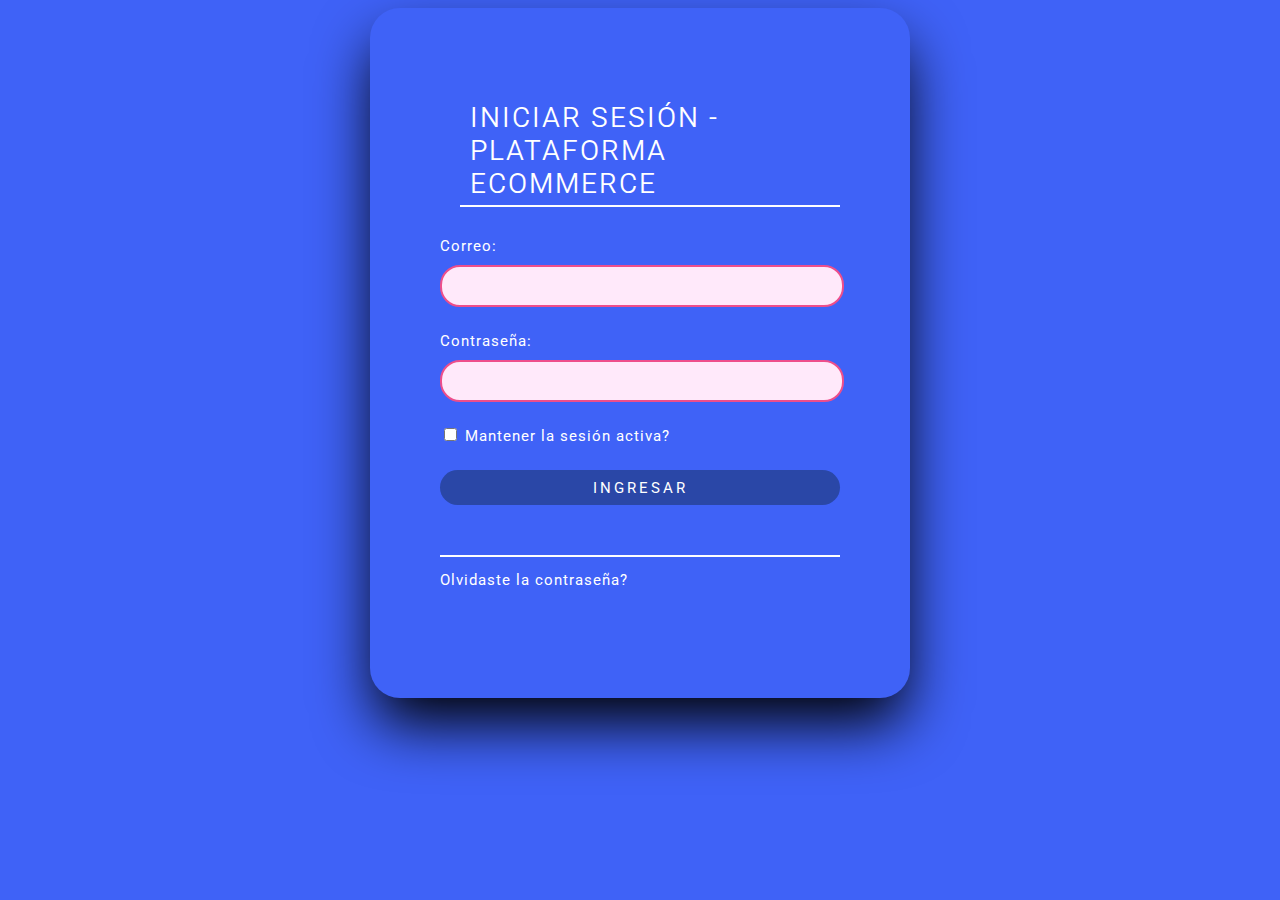
<file: PracticasCSS/loginPlataforma/index.html>
<!DOCTYPE html>
<html lang="en">
<head>
    <meta charset="UTF-8">
    <meta name="viewport" content="width=device-width, initial-scale=1.0">
    <title>Login Plataforma Ecommerce</title>
    <link rel="preconnect" href="https://fonts.googleapis.com">
    <link rel="preconnect" href="https://fonts.gstatic.com" crossorigin>
    <link href="https://fonts.googleapis.com/css2?family=Azeret+Mono:ital,wght@0,100..900;1,100..900&family=Bebas+Neue&family=Gilda+Display&family=Roboto+Slab:wght@100..900&family=Roboto:ital,wght@0,100;0,300;0,400;0,500;0,700;0,900;1,100;1,300;1,400;1,500;1,700;1,900&family=Ubuntu:ital,wght@0,300;0,400;0,500;0,700;1,300;1,400;1,500;1,700&display=swap" rel="stylesheet">
    <link rel="stylesheet" href="assets/css/styles.css">
</head>
<body>
    <div class="login">
        <h2>Iniciar Sesión - Plataforma Ecommerce</h2>
        <form action="/" method="get">
            <label for="correo">Correo: </label>
            <input class="campo-email" type="email" name="correo" id="correo" validate>

            <label for="password">Contraseña: </label>
            <input class="campo-password" type="password" name="password" id="password">
            
            <input type="checkbox" name="sesion-activa" id="sesion-activa">
            <label class="sesion-activa" for="sesion-activa">Mantener la sesión activa?</label>

            <input class="boton-ingresar" type="submit" value="Ingresar">

            <hr/>
            <a href="#">Olvidaste la contraseña?</a>
        </form>
    </div>
    
</body>
</html>
</file>
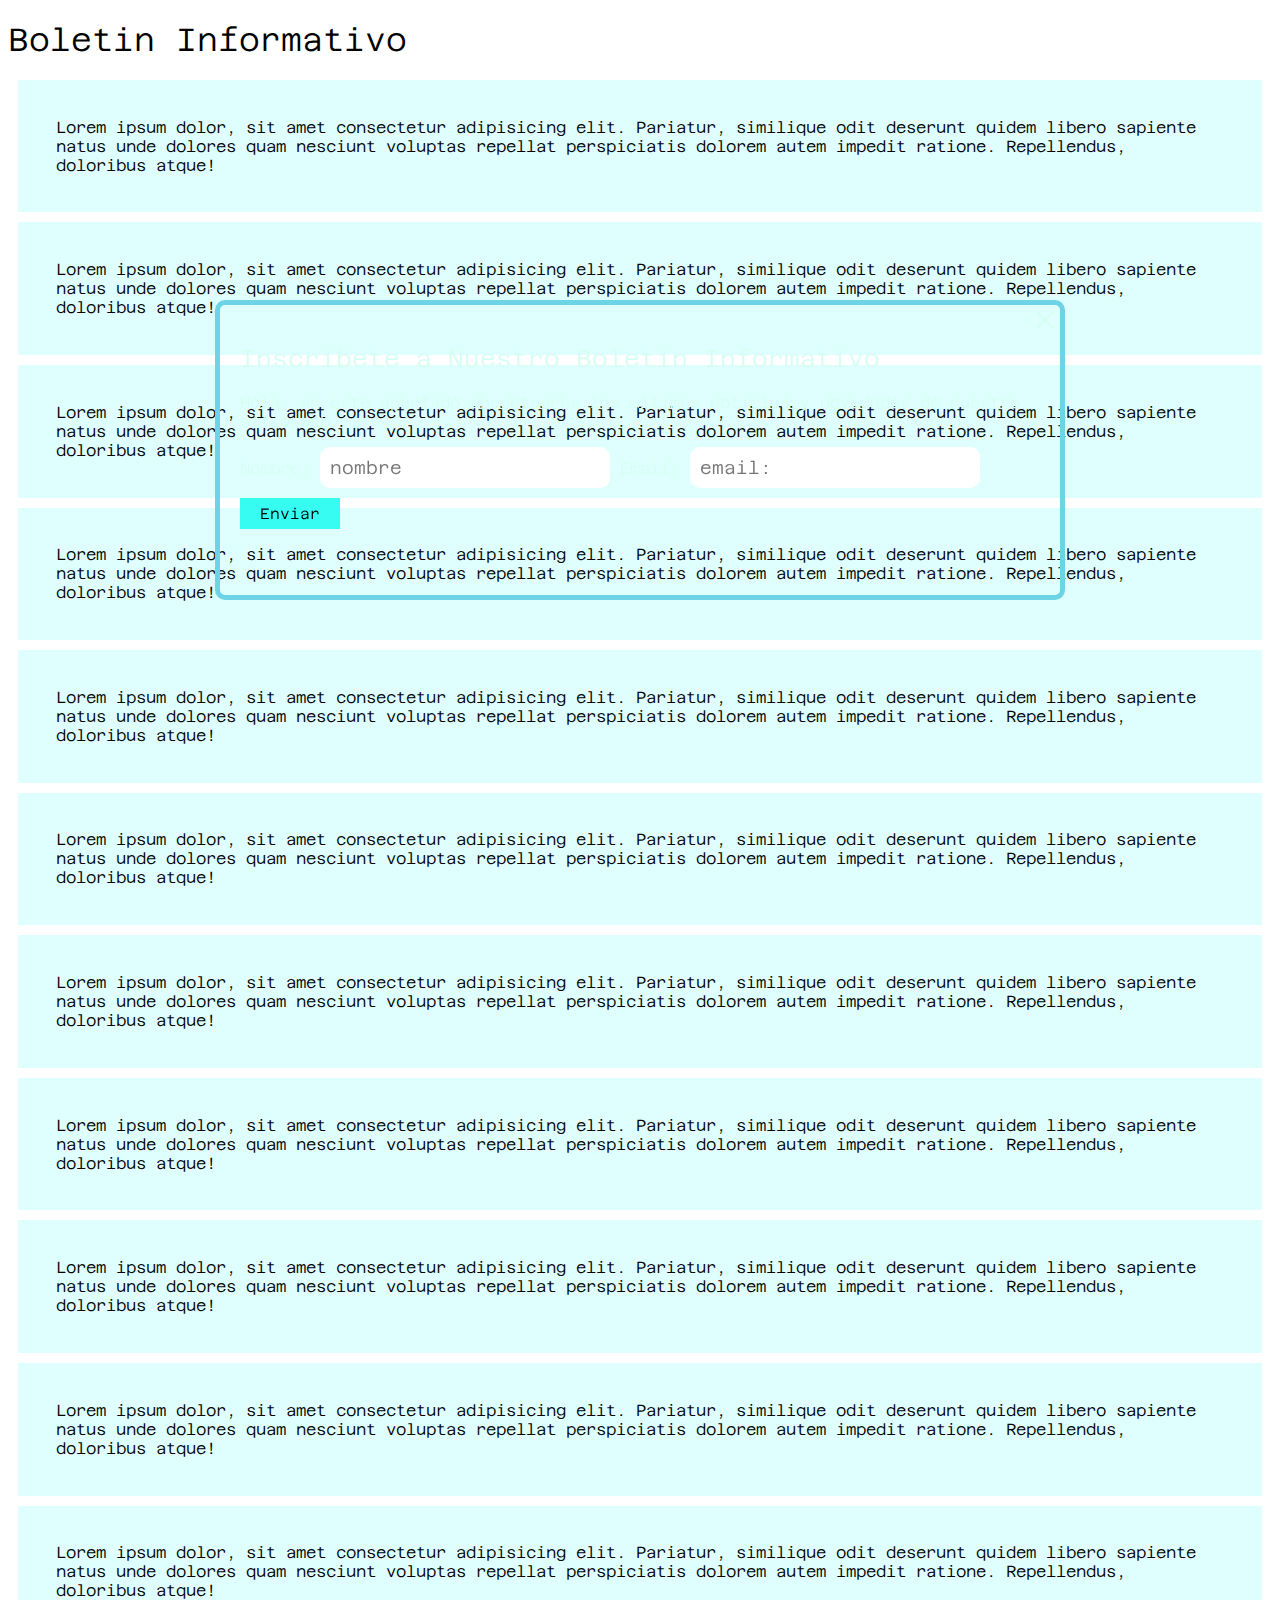
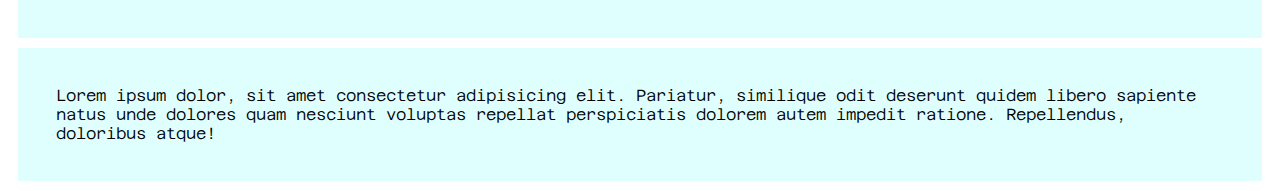
<file: PracticasCSS/Newsletter/index.html>
<!DOCTYPE html>
<html lang="en">
<head>
    <meta charset="UTF-8">
    <meta name="viewport" content="width=device-width, initial-scale=1.0">
    <title>Boletin Informativo</title>
    <link rel="preconnect" href="https://fonts.googleapis.com">
    <link rel="preconnect" href="https://fonts.gstatic.com" crossorigin>
    <link href="https://fonts.googleapis.com/css2?family=Azeret+Mono:ital,wght@0,100..900;1,100..900&family=Bebas+Neue&family=Gilda+Display&display=swap" rel="stylesheet">
    <link rel="stylesheet" href="https://fonts.googleapis.com/css2?family=Material+Symbols+Outlined:opsz,wght,FILL,GRAD@20..48,100..700,0..1,-50..200" />
    <link rel="stylesheet" href="assets/css/styles.css">
</head>
<body>
    <header>
        <h1>Boletin Informativo</h1>
    </header>
    <main>

        <div class="newslatter">
            <span class="material-symbols-outlined position-button">
                close
            </span>
            <h2>Inscribete a Nuestro Boletin Informativo</h2>
            <p>Hola, en este apartado encontraras las ultimas noticias 
                y novedades de nuestro sitio web.
            </p>
            <form action="#" method="post">
                <label for="nombre">Nombre: </label>
                <input class="caja" type="text" name="nombre" id="nombre" placeholder="nombre">
                
                <label for="email">Email: </label>
                <input class="caja" type="email" name="email" id="email" placeholder="email: ">

                <div>
                    <input type="submit" value="Enviar" id="enviardato">
                </div>
            </form>

        </div>
        <article class="article">
            Lorem ipsum dolor, sit amet consectetur adipisicing elit. Pariatur, similique odit deserunt quidem libero sapiente natus unde dolores quam nesciunt voluptas repellat perspiciatis dolorem autem impedit ratione. Repellendus, doloribus atque!
        </article>
        <article class="article">
            Lorem ipsum dolor, sit amet consectetur adipisicing elit. Pariatur, similique odit deserunt quidem libero sapiente natus unde dolores quam nesciunt voluptas repellat perspiciatis dolorem autem impedit ratione. Repellendus, doloribus atque!
        </article>
        <article class="article">
            Lorem ipsum dolor, sit amet consectetur adipisicing elit. Pariatur, similique odit deserunt quidem libero sapiente natus unde dolores quam nesciunt voluptas repellat perspiciatis dolorem autem impedit ratione. Repellendus, doloribus atque!
        </article>
        <article class="article">
            Lorem ipsum dolor, sit amet consectetur adipisicing elit. Pariatur, similique odit deserunt quidem libero sapiente natus unde dolores quam nesciunt voluptas repellat perspiciatis dolorem autem impedit ratione. Repellendus, doloribus atque!
        </article>
        <article class="article">
            Lorem ipsum dolor, sit amet consectetur adipisicing elit. Pariatur, similique odit deserunt quidem libero sapiente natus unde dolores quam nesciunt voluptas repellat perspiciatis dolorem autem impedit ratione. Repellendus, doloribus atque!
        </article>
        <article class="article">
            Lorem ipsum dolor, sit amet consectetur adipisicing elit. Pariatur, similique odit deserunt quidem libero sapiente natus unde dolores quam nesciunt voluptas repellat perspiciatis dolorem autem impedit ratione. Repellendus, doloribus atque!
        </article>
        <article class="article">
            Lorem ipsum dolor, sit amet consectetur adipisicing elit. Pariatur, similique odit deserunt quidem libero sapiente natus unde dolores quam nesciunt voluptas repellat perspiciatis dolorem autem impedit ratione. Repellendus, doloribus atque!
        </article>
        <article class="article">
            Lorem ipsum dolor, sit amet consectetur adipisicing elit. Pariatur, similique odit deserunt quidem libero sapiente natus unde dolores quam nesciunt voluptas repellat perspiciatis dolorem autem impedit ratione. Repellendus, doloribus atque!
        </article>
        <article class="article">
            Lorem ipsum dolor, sit amet consectetur adipisicing elit. Pariatur, similique odit deserunt quidem libero sapiente natus unde dolores quam nesciunt voluptas repellat perspiciatis dolorem autem impedit ratione. Repellendus, doloribus atque!
        </article>
        <article class="article">
            Lorem ipsum dolor, sit amet consectetur adipisicing elit. Pariatur, similique odit deserunt quidem libero sapiente natus unde dolores quam nesciunt voluptas repellat perspiciatis dolorem autem impedit ratione. Repellendus, doloribus atque!
        </article>
        <article class="article">
            Lorem ipsum dolor, sit amet consectetur adipisicing elit. Pariatur, similique odit deserunt quidem libero sapiente natus unde dolores quam nesciunt voluptas repellat perspiciatis dolorem autem impedit ratione. Repellendus, doloribus atque!
        </article>
        <article class="article">
            Lorem ipsum dolor, sit amet consectetur adipisicing elit. Pariatur, similique odit deserunt quidem libero sapiente natus unde dolores quam nesciunt voluptas repellat perspiciatis dolorem autem impedit ratione. Repellendus, doloribus atque!
        </article>
    </main>
</body>
</html>
</file>
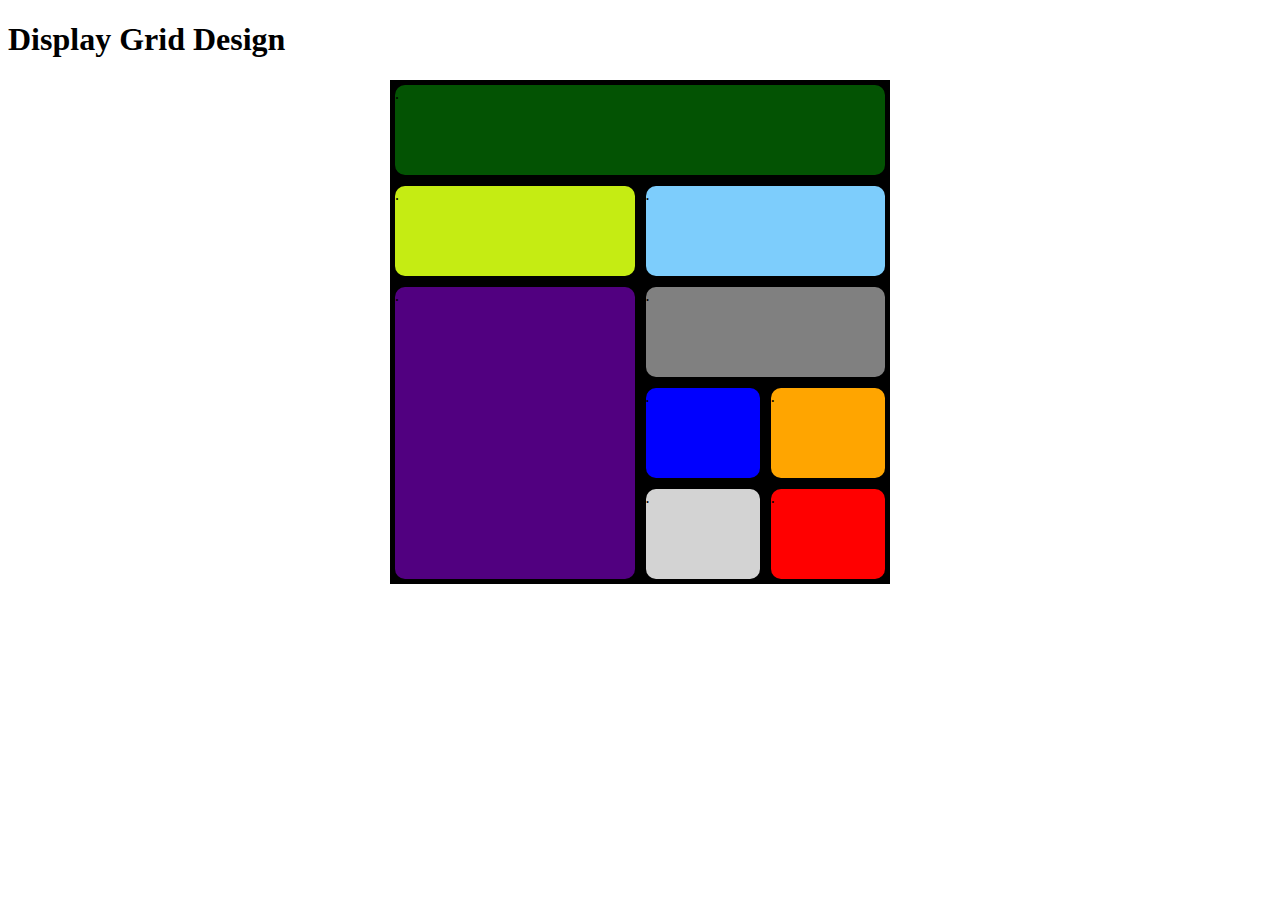
<file: PracticasCSS/Blog y Display/DisplayGrid/index.html>
<!DOCTYPE html>
<html lang="en">
<head>
    <meta charset="UTF-8">
    <meta name="viewport" content="width=device-width, initial-scale=1.0">
    <title>Display Grid - Design</title>
    <link rel="stylesheet" href="assets/css/style.css">
</head>
<body>
    <h1>Display Grid Design</h1>

    <div class="container-grid">
        <div class="caja caja1">.</div>
        <div class="caja caja2">.</div>
        <div class="caja caja3">.</div>
        <div class="caja caja4">.</div>
        <div class="caja caja5">.</div>
        <div class="caja caja6">.</div>
        <div class="caja caja7">.</div>
        <div class="caja caja8">.</div>
        <div class="caja caja9">.</div>
    </div>
</body>
</html>
</file>
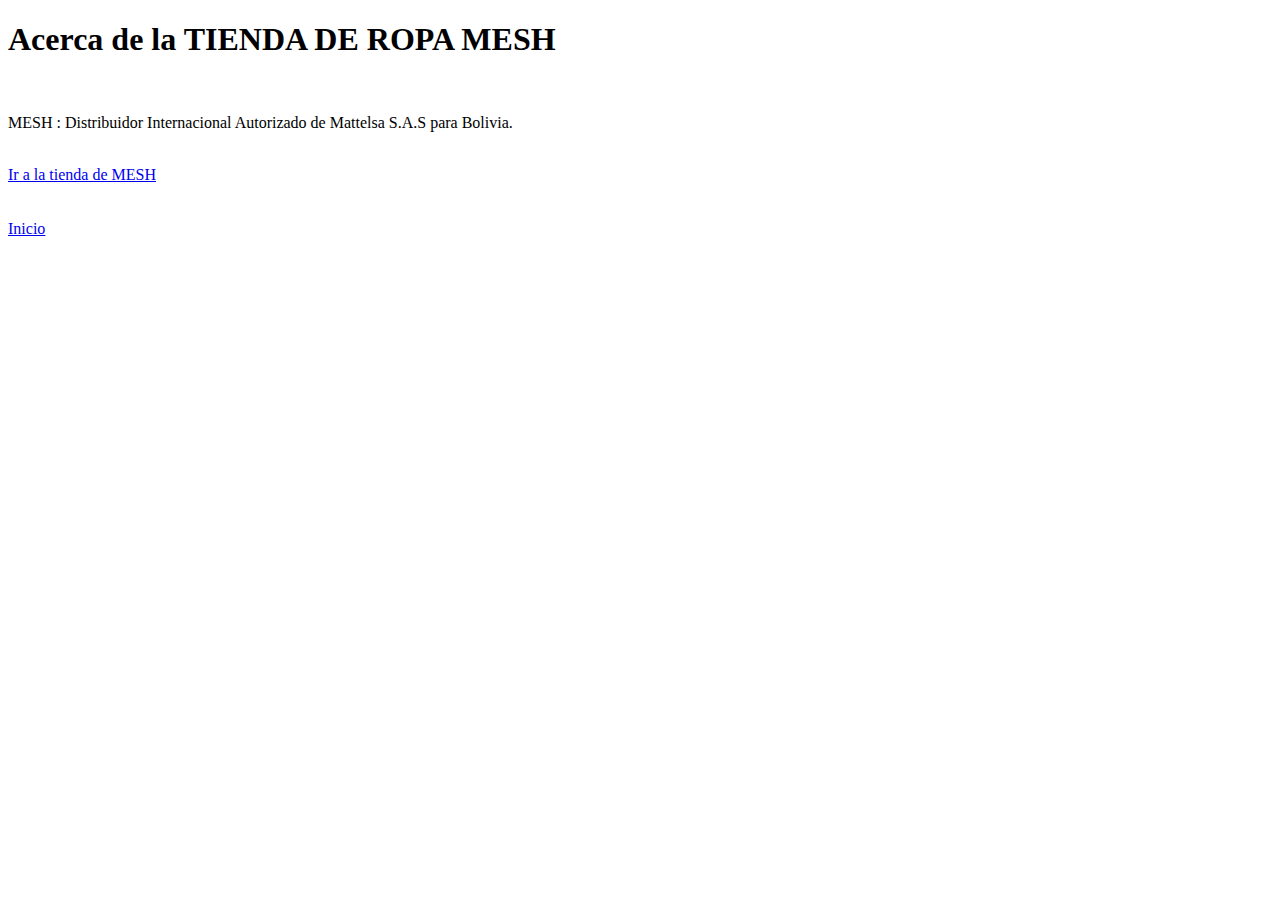
<file: PracticasHtml/WebNegocio/acerca.html>
<!DOCTYPE html>
<html lang="en">
<head>
    <meta charset="UTF-8">
    <meta name="viewport" content="width=device-width, initial-scale=1.0">
    <title>Acerca de MESH</title>
</head>
<body>
    <h1>Acerca de la TIENDA DE ROPA MESH</h1> <br>
    <p>MESH : Distribuidor Internacional Autorizado de Mattelsa S.A.S para Bolivia.</p> <br>
    <a href="https://meshbolivia.com/" target="_blank">Ir a la tienda de MESH</a></br><br>
    <br>
    <a href="index.html">Inicio</a>
</body>
</html>
</file>
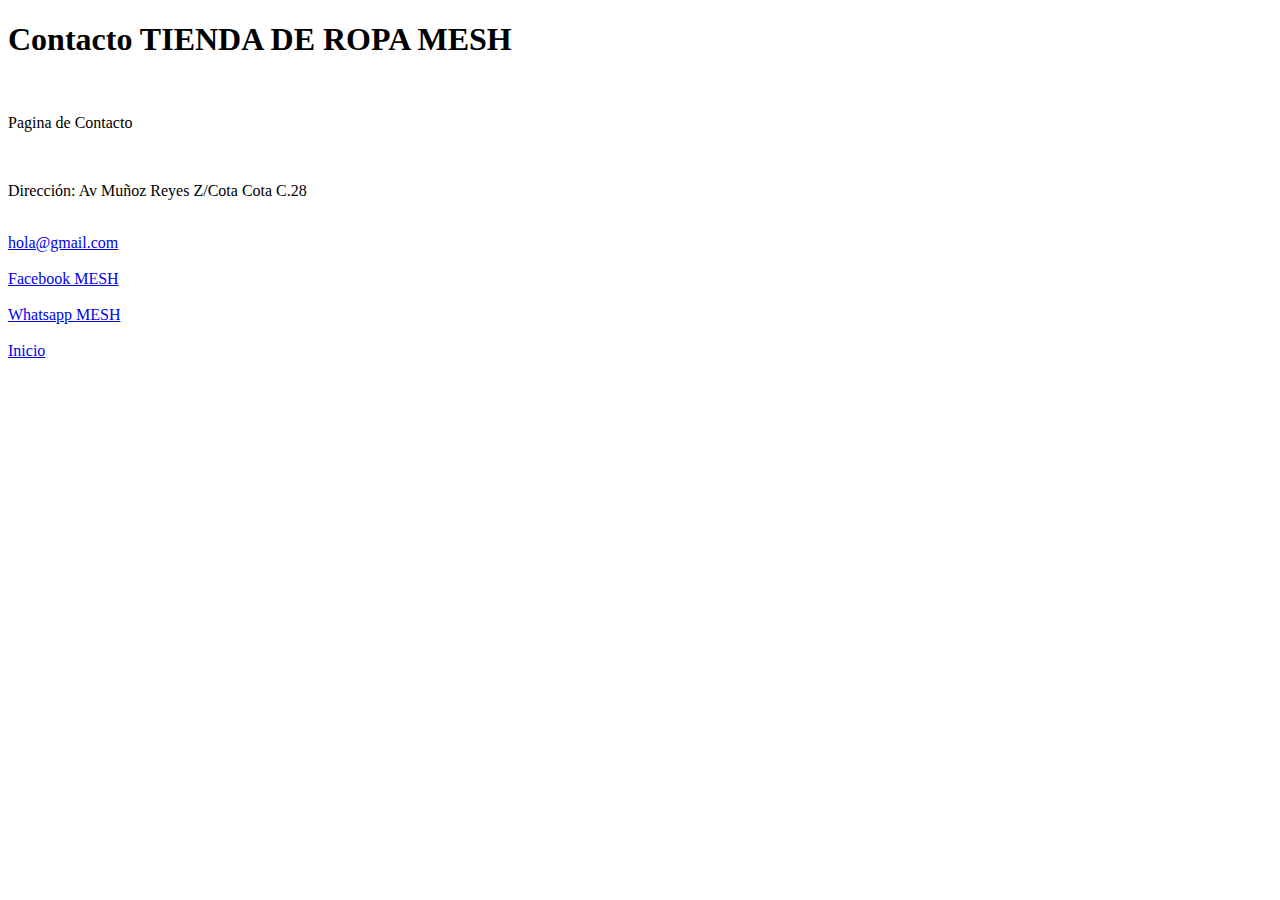
<file: PracticasHtml/WebNegocio/contacto.html>
<!DOCTYPE html>
<html lang="en">
<head>
    <meta charset="UTF-8">
    <meta name="viewport" content="width=device-width, initial-scale=1.0">
    <title>Contacto Tienda</title>
</head>
<body>
    <h1>Contacto TIENDA DE ROPA MESH</h1> <br>
    <p>Pagina de Contacto</p><br>
    <p>Dirección: Av Muñoz Reyes Z/Cota Cota C.28 </p> <br>
    <a href="gmail.com" target="_blank">hola@gmail.com</a></br><br>
    <a href="https://www.facebook.com/MeshBolivia/" target="_blank">Facebook MESH</a><br><br>
    <a href="https://api.whatsapp.com/send/?phone=59175983353&text=%C2%A1+Hola+%21&type=phone_number&app_absent=0" target="_blank">Whatsapp MESH</a>
    <br><br>
    <a href="index.html">Inicio</a>
</body>
</html>
</file>
<file: PracticasCSS/loginPlataforma/assets/css/styles.css>
* {
    font-family: "Roboto", sans-serif;
    font-weight: 400;
    font-style: normal;
  }

body{
    background-color: rgba(54, 90, 247, 0.952);
    color: white;
    font-size: 15px;
    letter-spacing: 1px;
}

form{
    margin-top: 30px;
}

.login{
    border-radius: 30px;
    margin: auto;
    height: 550px;
    width: 400px;
    padding: 70px;
    background: url(https://img.lovepik.com/background/20211021/large/lovepik-blue-e-commerce-background-image_401460895.jpg);
    background-size: cover;
    box-shadow: 0px 30px 60px -5px black;
}

h2{
    border-bottom: 2px solid white;
    padding-left: 10px;
    font-size: 28px;
    text-transform: uppercase;
    padding-bottom: 5px;
    letter-spacing: 2px;
    font-weight: 350;
    margin-left: 20px;
}

.campo-email, .campo-password {
    width: 90%;
    border: none;
    padding-top: 10px;
    padding-bottom: 10px;
    padding-left: 20px;
    padding-right: 20px;
    border-radius: 20px;
    background-color: rgb(255, 233, 250);
    border: 2px solid rgb(238, 78, 139);
    margin-top: 10px;
    transition: all 0.5s;
    font-size: 15px;
}

.campo-email:focus, .campo-password:focus {
    outline: 0;
    border: 2px solid rgba(255, 255, 255, 0.5);
    border-radius: 20px;
}

label{
    margin-top: 25px;
    display: block;
}

.boton-ingresar {
    font-size: 15px;
    letter-spacing: 3px;
    background-color: rgb(42, 71, 167);
    width: 100%;
    height: 35px;
    border-radius: 20px;
    border: none;
    color: white;
    text-transform: uppercase;
    transition: all 0.5s;
}
.boton-ingresar:hover {
    background: rgb(17, 37, 102);
    cursor: pointer;
}

hr{
    margin-top: 50px;
    border: 1px solid white;
}

a{
    line-height: 30px;
    text-align: center;
    color: white;
    text-decoration: none;
}

.sesion-activa {
    display: inline-block;
    margin-bottom: 25px;
}
</file>
<file: PracticasCSS/Newsletter/assets/css/styles.css>
* {
    font-family: "Azeret Mono", monospace;
    font-optical-sizing: auto;
    font-weight: 300;
    font-style: normal;  
}

.article{
    background-color: rgb(223, 255, 255);
    margin: 10px;
    padding: 1cm;
}

.newslatter{
    position: fixed;
    left: 50%;
    top: 50%;
    transform: translate(-50%, -50%);
    border-radius: 10px;
    color: rgb(213, 255, 241);
    padding: 20px;
    width: 800px;
    height: 250px;
    background: url(https://thumbs.dreamstime.com/b/newsletter-email-icon-special-blue-banner-background-newsletter-email-icon-isolated-special-blue-banner-background-abstract-123107778.jpg);
    border: 5px solid rgb(109, 212, 230);
    background-size: cover;
}

#enviardato{
    cursor: pointer;
    background-color: rgb(54, 252, 242);
    padding: 7px 20px;
    margin-top: 10px;
    border: none;
    font-size: 15px;
}
.caja{
    padding: 10px;
    font-size: 18px;
    border-radius: 10px;
    border: none;
}

.position-button{
    cursor: pointer;
    font-size: 30px;
    position: absolute;
    right: 0;
    top: 0;
}
</file>
<file: PracticasCSS/Blog y Display/DisplayGrid/assets/css/style.css>
.container-grid{
    background: black;
    margin: auto;
    width: 500px;
    display: grid;
    grid-template-columns: repeat(4, 1fr);
    grid-template-rows: repeat(5, 100px);
    gap: 1px;
}

.caja {
    border-radius: 10px;
    margin: 5px;
}

.caja1 {
    background: rgb(3, 83, 3);
    grid-column: 1 / 4 span;
    grid-row: 1;
}
.caja2{
    background: rgb(197, 236, 19);
    grid-column: 1 / span 2;
    grid-row: 2;
}

.caja3{
    background: rgb(125, 205, 252);
    grid-column: 3 / span 2;
    grid-row: 2;
}
.caja4{
    background: rgb(81, 0, 128);
    grid-column: 1 / span 2;
    grid-row: 3 / span 3;
}
.caja5{
    background: grey;
    grid-column: 3 / span 2;
    grid-row: 3;
}
.caja6{
    background: blue;
    grid-column: 3 / span 1;
    grid-row: 4;
}
.caja7{
    background: orange;
    grid-column: 4;
    grid-row: 4;
}
.caja8{
    background: lightgrey;
    grid-column: 3;
    grid-row: 5;
}
.caja9{
    background: red;
    grid-column: 4;
    grid-row: 5;
}
</file>
